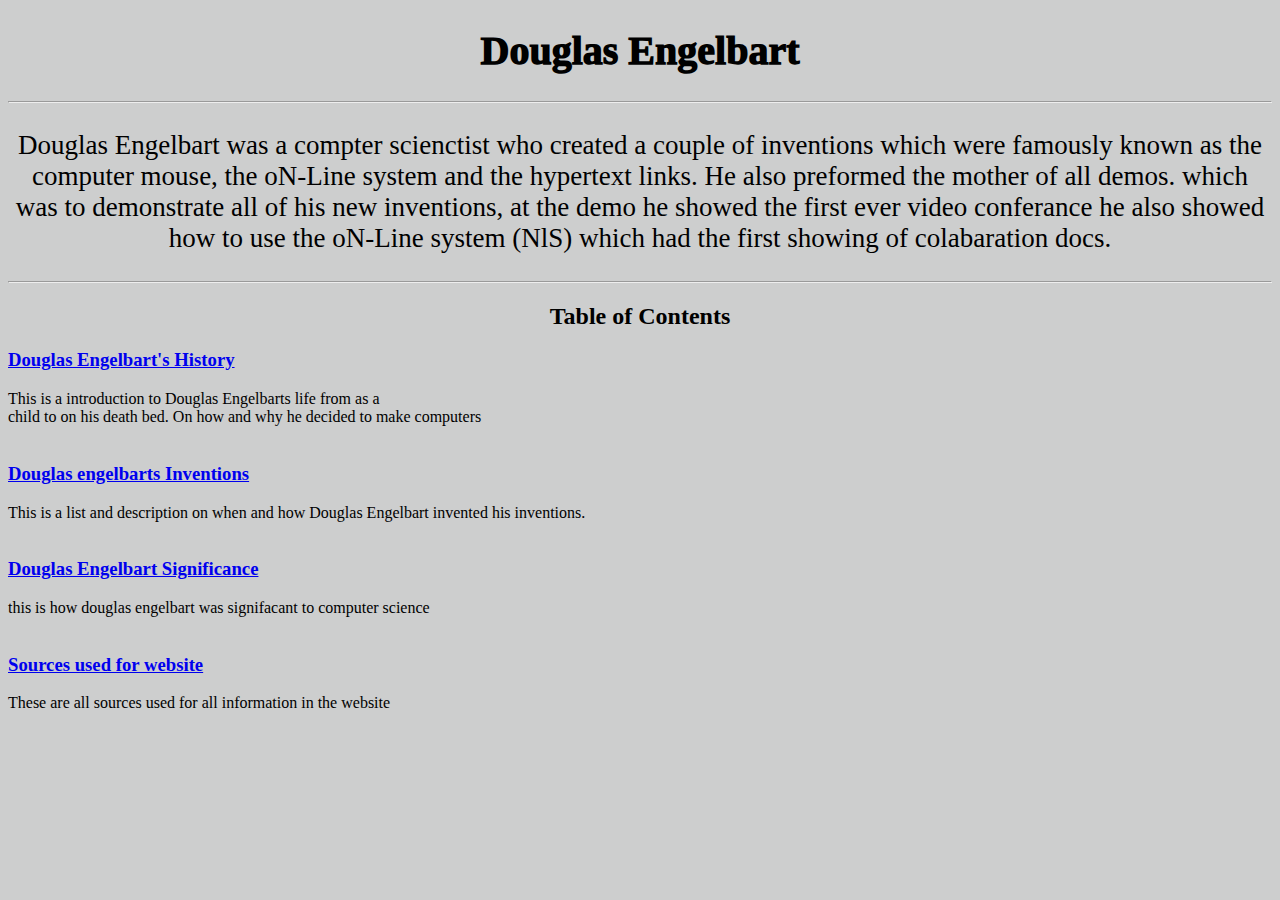
<file: index.html>
<!DOCTYPE html>

<html>
  <head>
    <title>Douglas Engelbart</title>
    
    <link rel="stylesheet" href="./css/style.css">
  </head>

  <body>
    <h1>
      <center>Douglas Engelbart</center>
    </h1>
    <hr>


    
    <p>
        Douglas Engelbart was a compter scienctist who created a couple of inventions which were famously known as the computer mouse, the oN-Line system and the hypertext links. He also preformed the mother of all demos. which was to demonstrate all of his new inventions, at the demo he showed the first ever video conferance he also showed how to use the oN-Line system (NlS) which had the first showing of colabaration docs.
    </p>
    <hr>
    <h2>
      
      <center>Table of Contents </center>
    </h2>
    
    <h3>
      <a href="./pages/history.html"> 
        Douglas Engelbart's History</a> 
    </h3>  
    
  
    <p1>
      This is a introduction to Douglas Engelbarts life from as a <br> child to on his death bed. On how and why he decided to make computers 
    </p1>
    <br>
    <br>
  
    
    <h3>
      <a href="./pages/inventions.html">
        Douglas engelbarts Inventions
      </a> 
    </h3>
    <p1>
      This is a list and description on when and how Douglas Engelbart invented his inventions.
    </p1>
    <br>
    <br>

    <h3>
      <a href="./pages/significance.html">Douglas Engelbart Significance  
      </a>
    </h3>
        
    <p2>
      this is how douglas engelbart was signifacant to computer science
    </p2>
    <br>
    <br>
    <h3>
      <a href="./pages/sources.html">
        Sources used for website
      </a>
    </h3>
    <p2>
      These are all sources used for all information in the website
    </p2>
    
  </body>

</html>
</file>
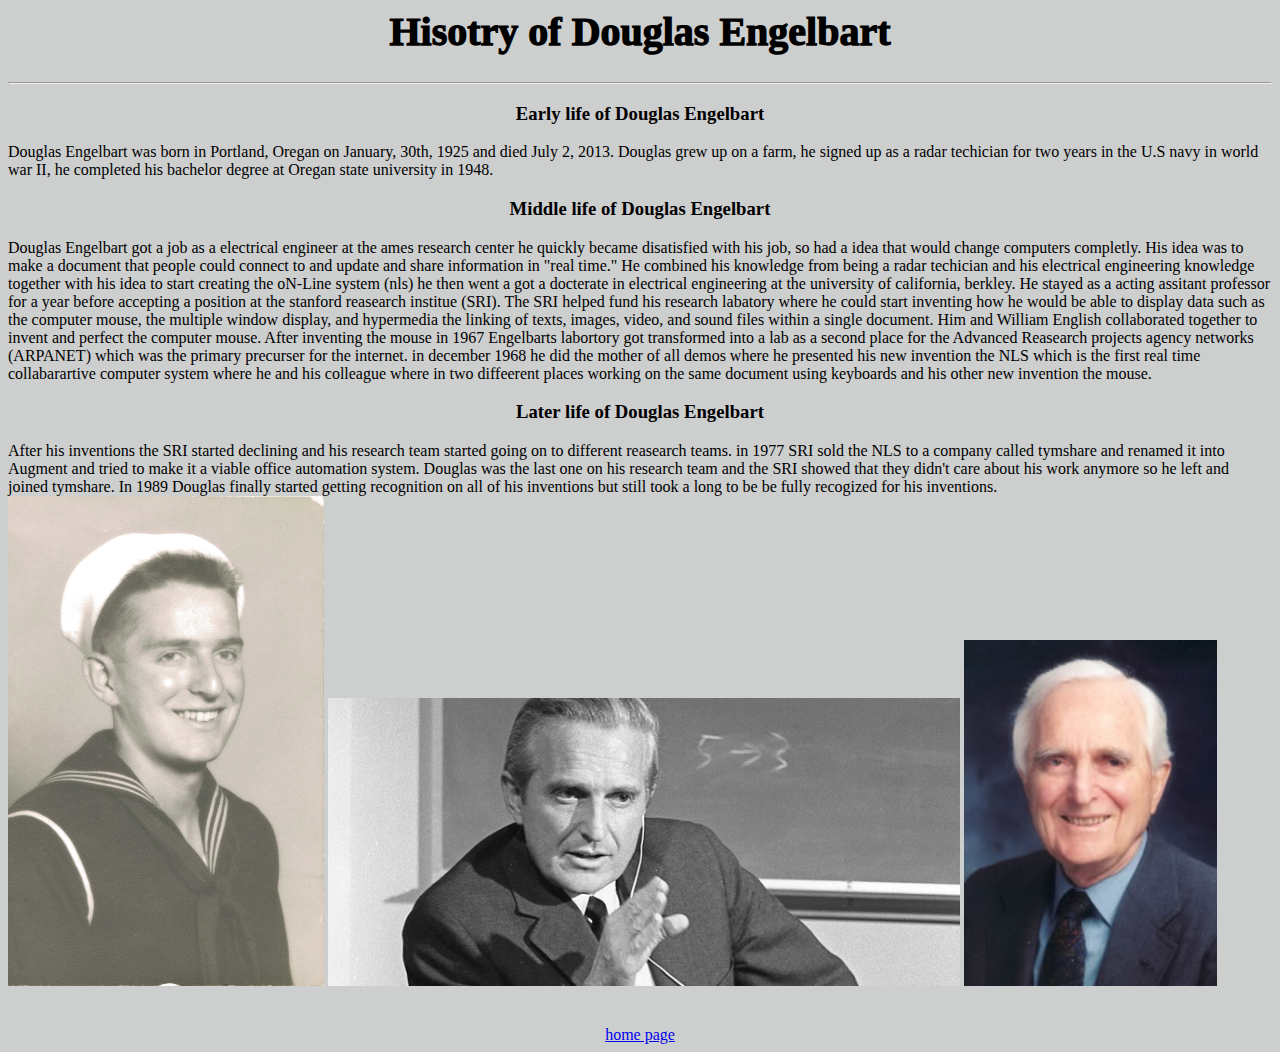
<file: pages/history.html>
<html>
    <head>
     <title>history of Douglas Engelbart</title>   
        <link rel="stylesheet" href="../css/style.css"
    </head>
    
    <body>
        <h1>
            <center>Hisotry of Douglas Engelbart</center>
        </h1>
        <hr>
        <h3>
            <center>Early life of Douglas Engelbart</center>
        </h3>
        <p1>
            Douglas Engelbart was born in Portland, Oregan on January, 30th, 1925 and died July 2, 2013. Douglas grew up on a farm, he signed up as a radar techician for two years in the U.S navy in world war II, he completed his bachelor degree at Oregan state university in 1948. 
        </p1>

        <br> <h3>
            <center>
                Middle life of Douglas Engelbart
            </center>
        </h3>
        <p1>
            Douglas Engelbart got a job as a electrical engineer at the ames research center he quickly became disatisfied with his job, so had a idea that would change computers completly. His idea was to make a document that people could connect to and update and share information in "real time." He combined his knowledge from being a radar techician and his electrical engineering knowledge together with his idea to start creating the oN-Line system (nls) he then went a got a docterate in electrical engineering at the university of california, berkley. He stayed as a acting assitant professor for a year before accepting a position at the stanford reasearch institue (SRI). The SRI helped fund his research labatory where he could start inventing how he would be able to display data such as the computer mouse, the multiple window display, and hypermedia the linking of texts, images, video, and sound files within a single document. Him and William English collaborated together to invent and perfect the computer mouse. After inventing the mouse in 1967 Engelbarts labortory got transformed into a lab as a second place for the Advanced Reasearch projects agency networks (ARPANET) which was the primary precurser for the internet. in december 1968 he did the mother of all demos where he presented his new invention the NLS which is the first real time collabarartive computer system where he and his colleague where in two diffeerent places working on the same document using keyboards and his other new invention the mouse. 
        </p1>

        <br>
        <h3>
            <center>
                Later life of Douglas Engelbart
            </center>
        </h3>
        
        <p1>
            After his inventions the SRI started declining and his research team started going on to different reasearch teams. in 1977 SRI sold the NLS to a company called tymshare and renamed it into Augment and tried to make it a viable office automation system. Douglas was the last one on his research team and the SRI showed that they didn't care about his work anymore so he left and joined tymshare. In 1989 Douglas finally started getting recognition on all of his inventions but still took a long to be be fully recogized for his inventions.
        </p1>

        <br>
        <img src="../images/young_DE.webp"
        width="25%">

        <img src="../images/Middle_DE.webp"
        width="50%">
        
        

        <img src="../images/old_DE.jpg"
        width="20%">
        <br><br><br>
        <center><a href="../index.html">
            home page
        </a></center>
    </body>
</html>
</file>
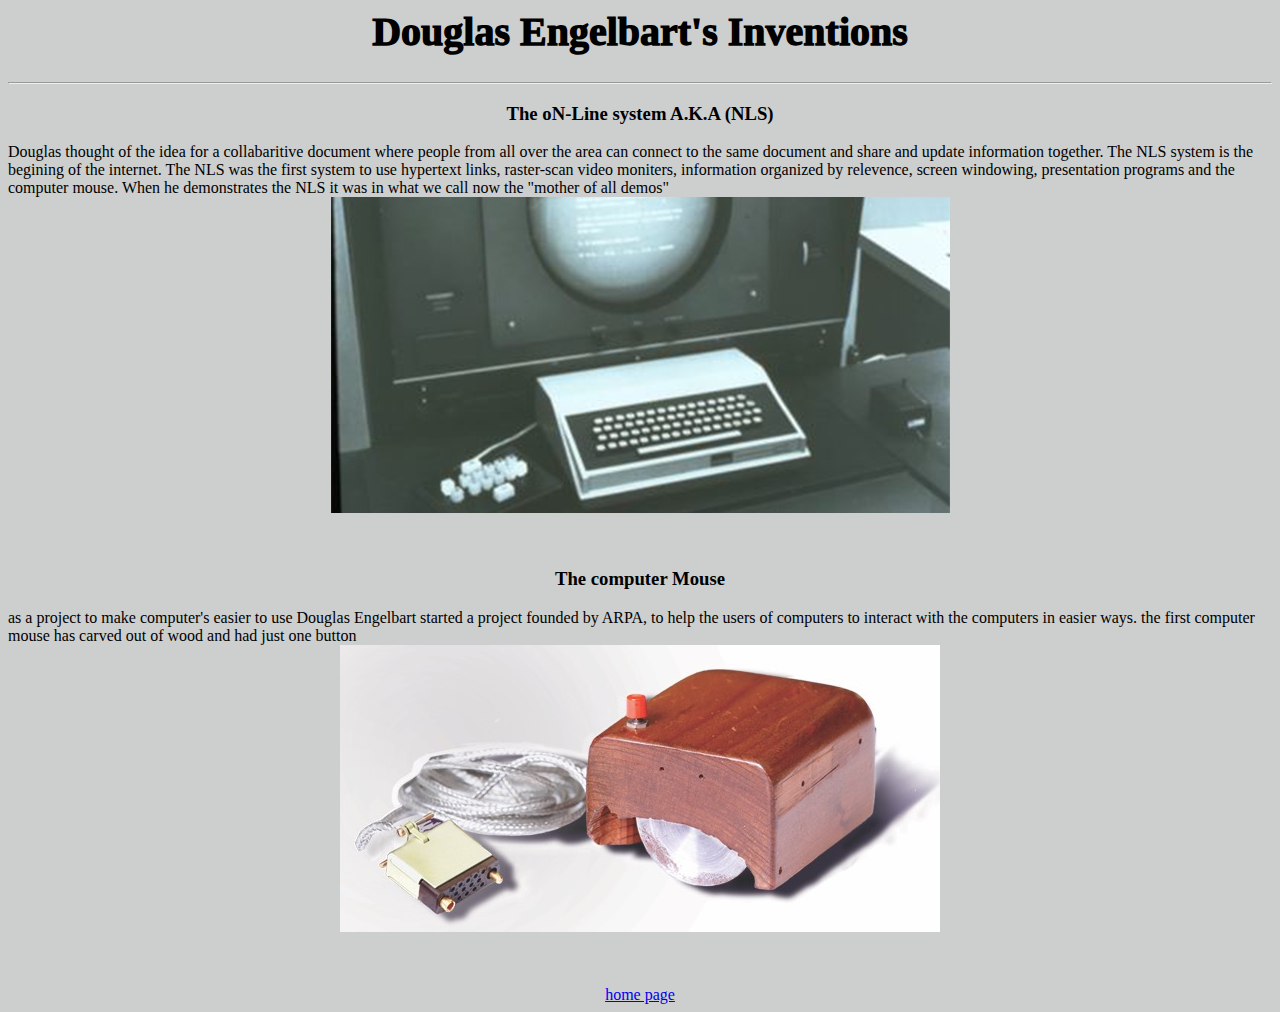
<file: pages/inventions.html>
<html>
    <head>
        <title> Douglas Engelbarts inventions</title>
        <link rel="stylesheet" href="../css/style.css">
    </head>

    <body>
        <h1>
            <center>
                Douglas Engelbart's Inventions
            </center>
        </h1>
        <hr>
        <h3>
            <center> 
                The oN-Line system A.K.A (NLS)
            </center>
        </h3>
        <p1> 
            Douglas thought of the idea for a collabaritive document where people from all over the area can connect to the same document and share and update information together. The NLS system is the begining of the internet. The NLS was the first system to use hypertext links, raster-scan video moniters, information organized by relevence, screen windowing, presentation programs and the computer mouse. When he demonstrates the NLS it was in what we call now the "mother of all demos" 
        </p1><br>
        <center><img src="../images/NLSgood.jpg"></center>
        <br><br>
        <h3>
            <center>
                The computer Mouse
            </center>
        </h3>
        <p1>
          as a project to make computer's easier to use Douglas Engelbart started a project founded by ARPA, to help the users of computers to interact with the computers in easier ways. the first computer mouse has carved out of wood and had just one button  
        </p1>
        <br>
        <center>
            <img src="../images/1mouse.jpg">
        </center>
        <br><br><br>
        <center><a href="../index.html">
            home page
        </a></center>
    </body>
</html>
</file>
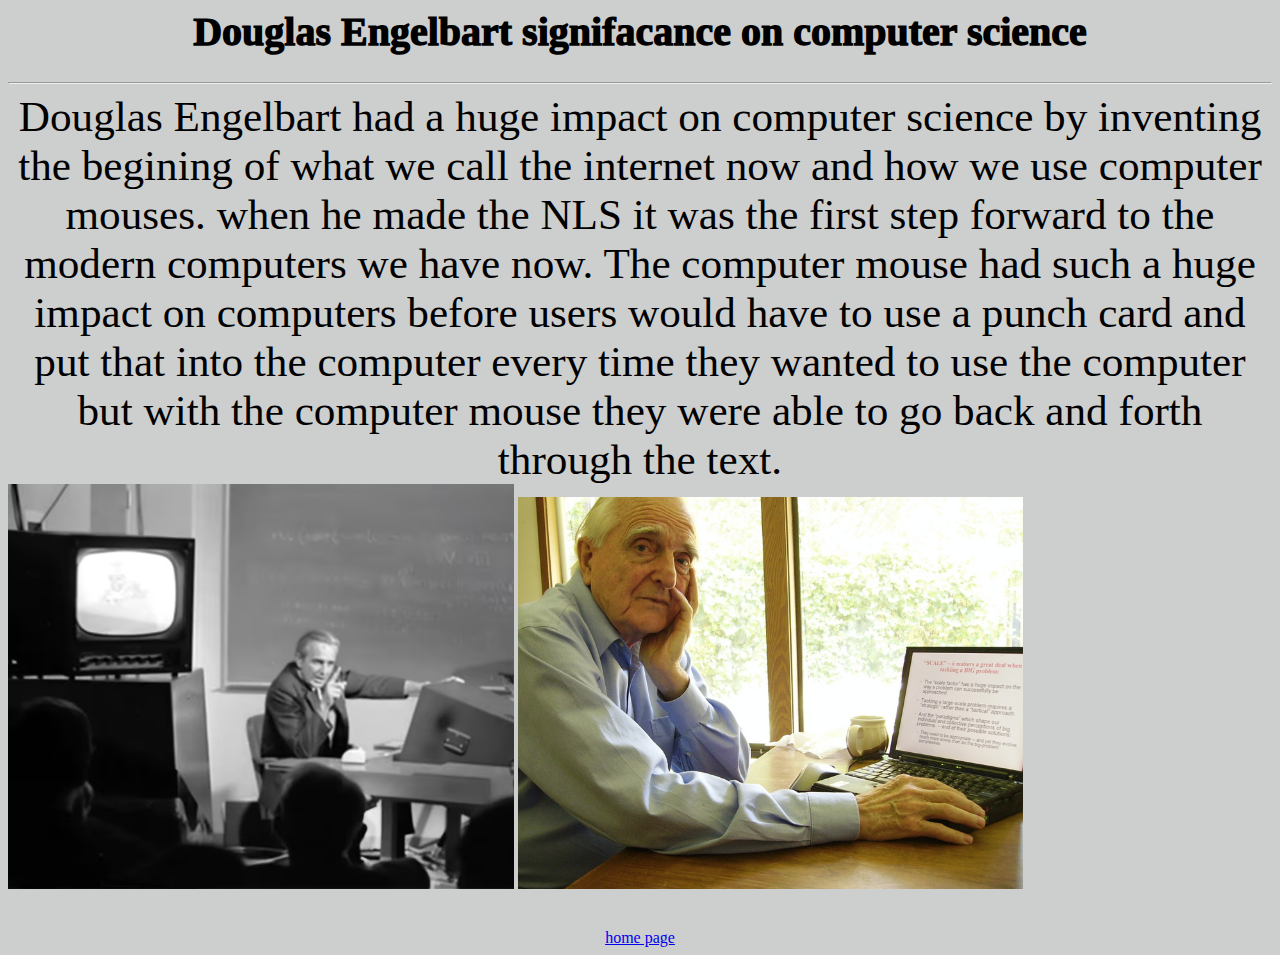
<file: pages/significance.html>
<html>
    <head>
        <title>Douglas Engelbart's signifacance</title>
        <link rel="stylesheet" href="../css/style.css">
    </head>

    <body>
        <h1>
            <center>
                Douglas Engelbart signifacance on computer science 
            </center>
        </h1>
        <hr>
        <p1>
            <h style="font-size: 270%;">
            <center>
                Douglas Engelbart had a huge impact on computer science by inventing the begining of what we call the internet now and how we use computer mouses. when he made the NLS it was the first step forward to the modern computers we have now. The computer mouse had such a huge impact on computers before users would have to use a punch card and put that into the computer every time they wanted to use the computer but with the computer mouse they were able to go back and forth through the text.
            </center>
        </h>
        </p1>
        <img src="../images/MotherOfAllDemo.avif"
        width="40%">
        <img src="../images/DE_with_new_computer.jpg"
        width="40%">
        <br><br><br>
        <center><a href="../index.html">
            home page
        </a></center>
    </body>
</html>
</file>
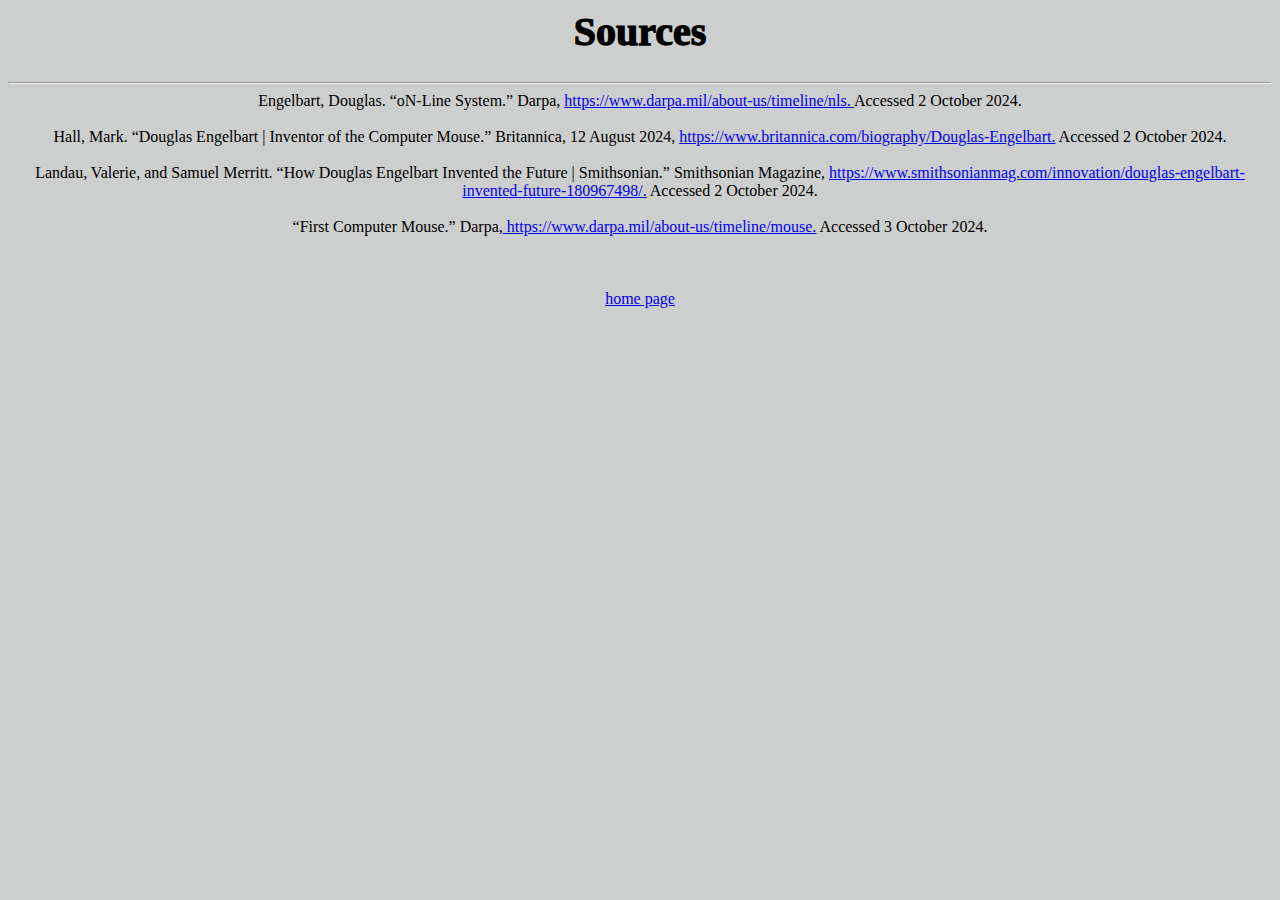
<file: pages/sources.html>
<html>
    <head>
        <title>sources</title>
        <link rel="stylesheet" href="../css/style.css">
    </head>

    <body>
        <h1>
            <center>Sources</center>
        </h1>
        <hr>
        <p1>
            <center>
                Engelbart, Douglas. “oN-Line System.” Darpa, 
                <a href="https://www.darpa.mil/about-us/timeline/nls" target="_blank">
                    https://www.darpa.mil/about-us/timeline/nls. 
                  </a>
                  Accessed 2 October 2024.
                  <br><br>
                  Hall, Mark. “Douglas Engelbart | Inventor of the Computer Mouse.” Britannica, 12 August 2024,
                  <a href="https://www.britannica.com/biography/Douglas-Engelbart" target="_blank">https://www.britannica.com/biography/Douglas-Engelbart.</a>
                  Accessed 2 October 2024.
                  <br><br>
                  Landau, Valerie, and Samuel Merritt. “How Douglas Engelbart Invented the Future | Smithsonian.” Smithsonian Magazine, 
                  <a href="https://www.smithsonianmag.com/innovation/douglas-engelbart-invented-future-180967498/" target="_blank"> https://www.smithsonianmag.com/innovation/douglas-engelbart-invented-future-180967498/.</a>
                  Accessed 2 October 2024.
                  <br><br>
                  “First Computer Mouse.” Darpa,<a href= "https://www.darpa.mil/about-us/timeline/mouse" target="_blank"> https://www.darpa.mil/about-us/timeline/mouse.</a> Accessed 3 October 2024.
                  
            </center>
        </p1>
        <br><br><br>
        <center><a href="../index.html">
            home page
        </a></center>
    </body>
</html>
</file>
<file: css/style.css>
p {
    font-size: 27px;
    text-align: center;
}

h1 {
    font-size: 40px;
    font-weight: 1000;
}

body{ 
    background-color: rgb(205, 206, 206);
}
</file>
